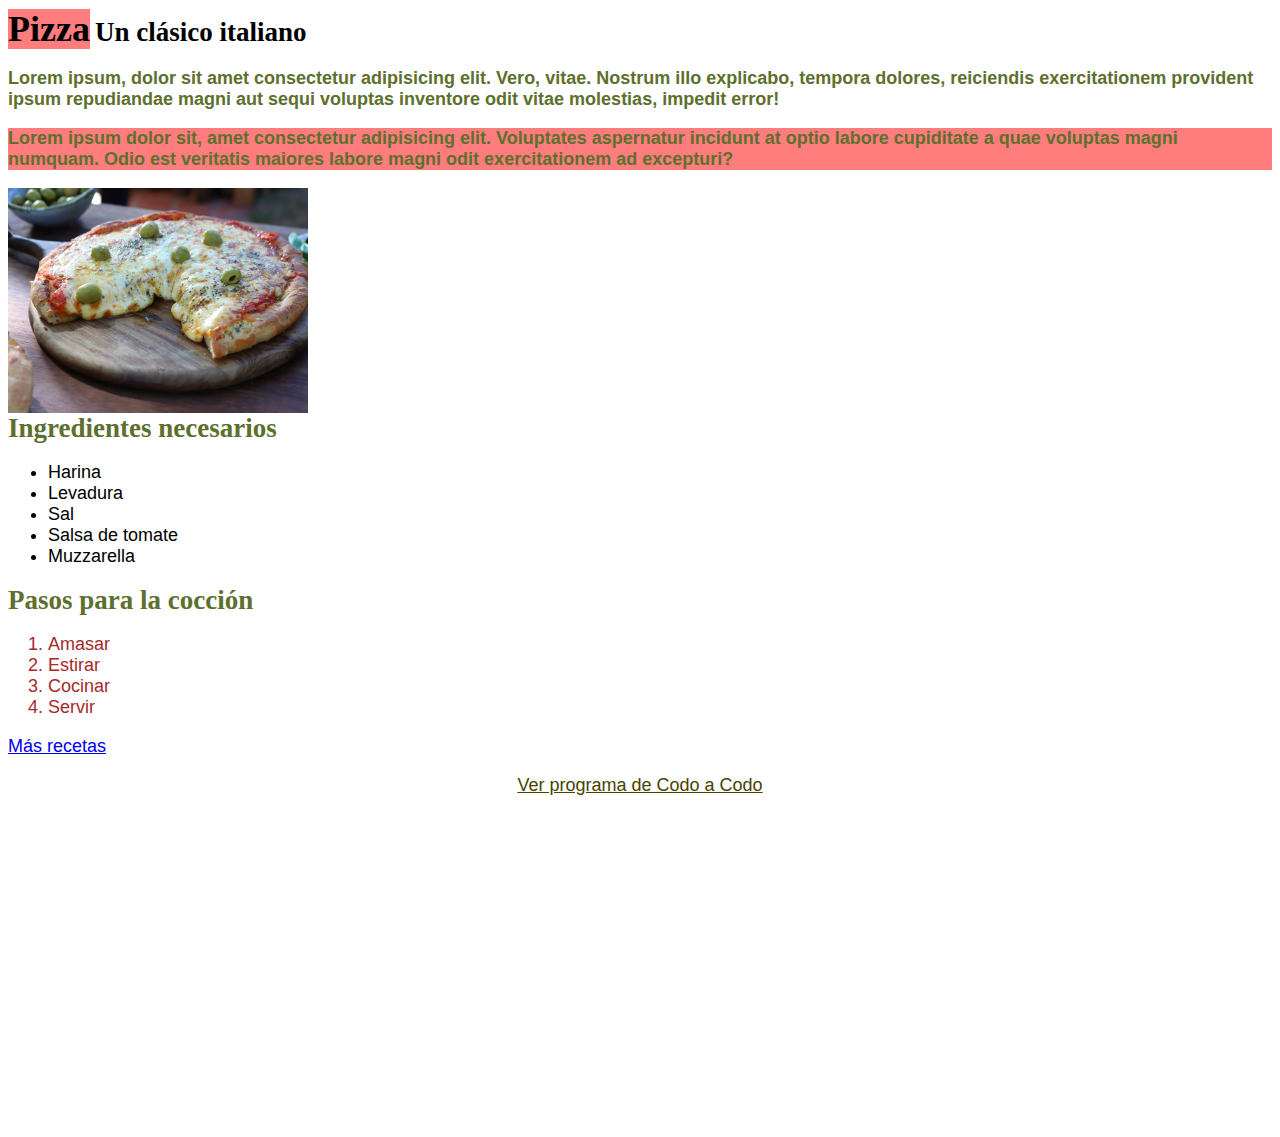
<file: index.html>
<html>
    <head>
        <title>Receta de pizza</title>
        <meta name="keywords" content="Pizza, receta, pasos, cocción">
        <meta name="description" content="Receta de cómo cocinar una pizza">
        <meta name="author" content="Carlos Cimino">
        <meta name="viewport" content="width=device-width, initial-scale=1.0">
        <meta charset="UTF-8">
        <link rel="icon" type="image/x-icon" href="img/favicon.png">
        <link rel="stylesheet" href="css/estilo.css">
    </head>
    <body>
        <!-- Comentario -->
        <h1 class="rojo">Pizza</h1>
        <h2>Un clásico italiano</h2>
        <p class="verde-negrita">Lorem ipsum, dolor sit amet consectetur adipisicing elit. Vero, vitae. Nostrum illo explicabo, tempora dolores, reiciendis exercitationem provident ipsum repudiandae magni aut sequi voluptas inventore odit vitae molestias, impedit error!</p>
        <p class="rojo verde-negrita">Lorem ipsum dolor sit, amet consectetur adipisicing elit. Voluptates aspernatur incidunt at optio labore cupiditate a quae voluptas magni numquam. Odio est veritatis maiores labore magni odit exercitationem ad excepturi?</p>
        <img src="img/pizza.jpg" alt="Foto de una pizza" width="300px">
        <h2 class="verde-negrita">Ingredientes necesarios</h2>
        <ul>
            <li>Harina</li>
            <li>Levadura</li>
            <li>Sal</li>
            <li>Salsa de tomate</li>
            <li>Muzzarella</li>
        </ul>
        <h2 class="verde-negrita">Pasos para la cocción</h2>
        <ol>
            <li>Amasar</li>
            <li>Estirar</li>
            <li>Cocinar</li>
            <li>Servir</li>
        </ol>
        <p><a href="https://www.recetasgratis.net/" target="_blank">Más recetas</a></p>
        <p id="programaCaC"><a  href="docs/java2022.pdf" target="_blank">Ver programa de Codo a Codo</a></p>
        <iframe width="560" height="315" src="https://www.youtube.com/embed/nYPSem7eWZ0" title="YouTube video player" frameborder="0" allow="accelerometer; autoplay; clipboard-write; encrypted-media; gyroscope; picture-in-picture" allowfullscreen></iframe>
    </body>
</html>
</file>
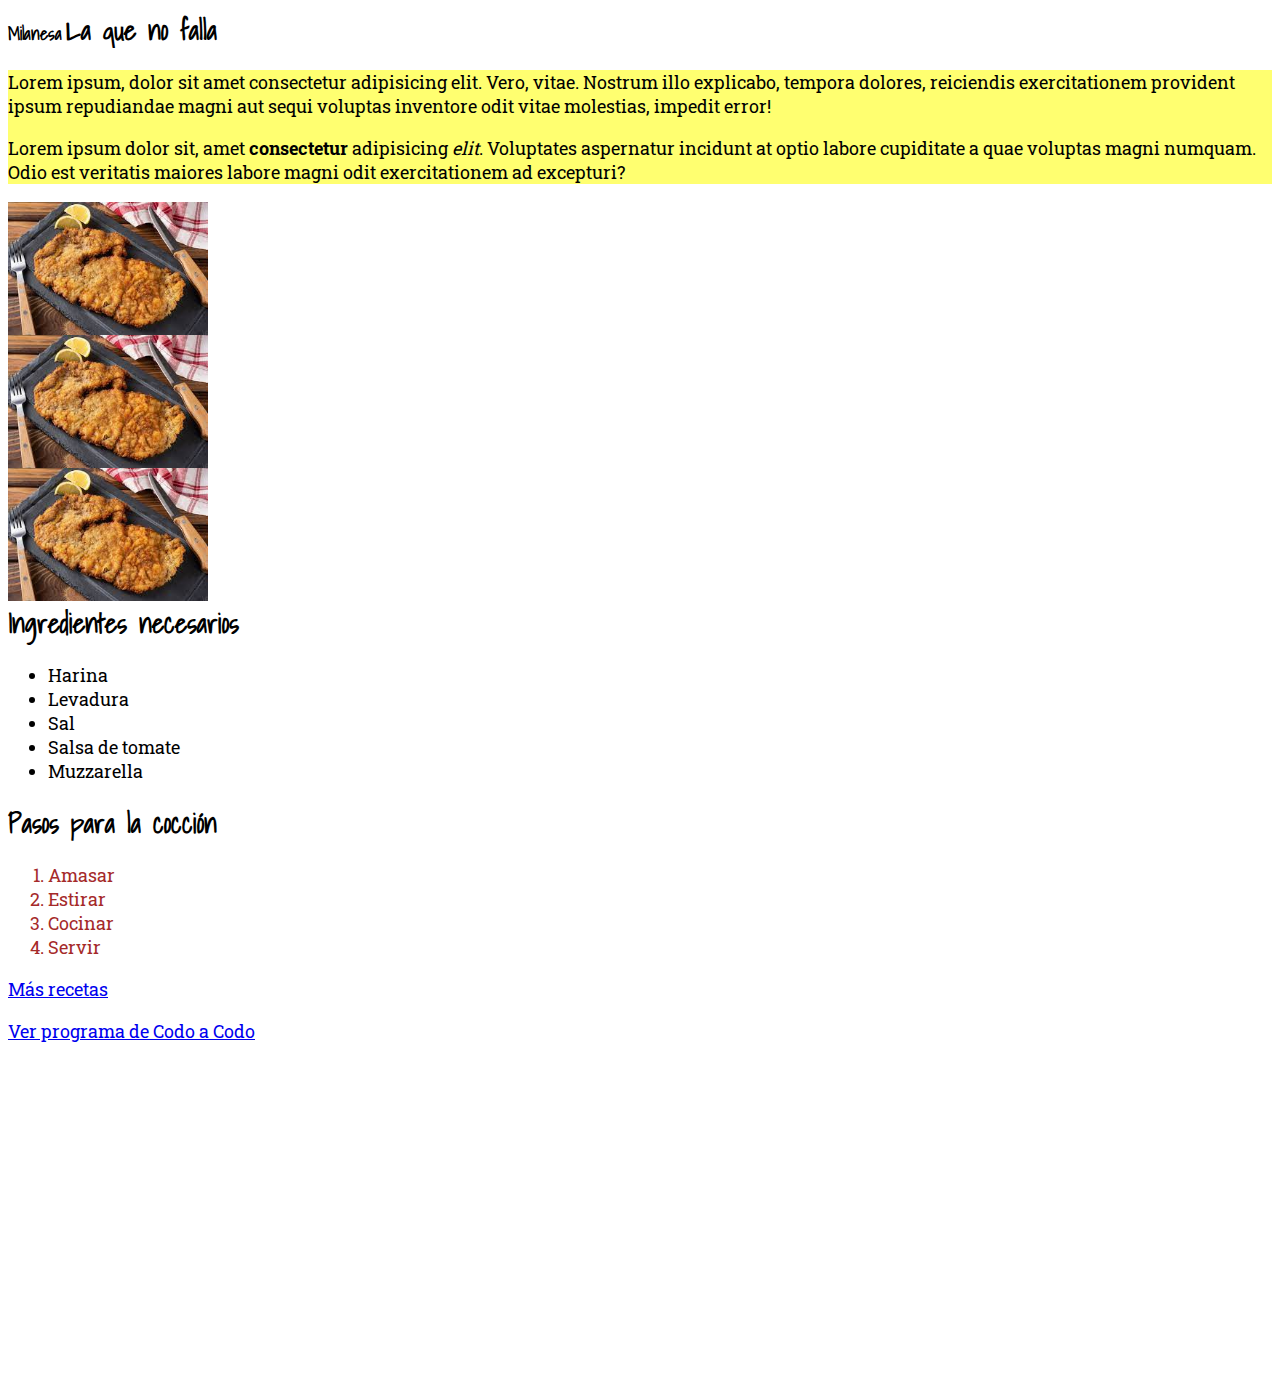
<file: milanesas.html>
<!DOCTYPE html>
<html>
    <head>
        <title>Receta de milanesa</title>
        <meta name="keywords" content="Pizza, receta, pasos, cocción">
        <meta name="description" content="Receta de cómo cocinar una pizza">
        <meta name="author" content="Carlos Cimino">
        <meta name="viewport" content="width=device-width, initial-scale=1.0">
        <meta charset="UTF-8">
        <link rel="icon" type="image/x-icon" href="img/favicon.png">
        <link rel="preconnect" href="https://fonts.googleapis.com">
        <link rel="preconnect" href="https://fonts.gstatic.com" crossorigin>
        <link href="https://fonts.googleapis.com/css2?family=Roboto+Slab:wght@400;700&family=Shadows+Into+Light&display=swap" rel="stylesheet">
        <link rel="stylesheet" href="css/estilo.css">
    </head>
    <body>
        <!-- Comentario -->
        <h1 id="elTitulo">Milanesa</h1>
        <h2>La que no falla</h2>
        <div class="amarillo">
            <p>Lorem ipsum, dolor sit amet consectetur adipisicing elit. Vero, vitae. Nostrum illo explicabo, tempora dolores, reiciendis exercitationem provident ipsum repudiandae magni aut sequi voluptas inventore odit vitae molestias, impedit error!</p>
            <p id="especial">Lorem ipsum dolor sit, amet <strong>consectetur</strong> adipisicing <em>elit</em>. Voluptates aspernatur incidunt at optio labore cupiditate a quae voluptas magni numquam. Odio est veritatis maiores labore magni odit exercitationem ad excepturi?</p>
        </div>
        <img src="img/milanesa.jpg" alt="Foto de una milanesa" width="200px">
        <img src="img/milanesa.jpg" alt="Foto de una milanesa" width="200px">
        <img src="img/milanesa.jpg" alt="Foto de una milanesa" width="200px">
        <h2>Ingredientes necesarios</h2>
        <ul>
            <li>Harina</li>
            <li>Levadura</li>
            <li>Sal</li>
            <li>Salsa de tomate</li>
            <li>Muzzarella</li>
        </ul>
        <h2>Pasos para la cocción</h2>
        <ol>
            <li>Amasar</li>
            <li>Estirar</li>
            <li>Cocinar</li>
            <li>Servir</li>
        </ol>
        <p><a href="https://www.recetasgratis.net/" target="_blank">Más recetas</a></p>
        <p><a  href="docs/java2022.pdf" target="_blank">Ver programa de Codo a Codo</a></p>
        <iframe width="560" height="315" src="https://www.youtube.com/embed/nYPSem7eWZ0" title="YouTube video player" frameborder="0" allow="accelerometer; autoplay; clipboard-write; encrypted-media; gyroscope; picture-in-picture" allowfullscreen></iframe>
    </body>
</html>
</file>
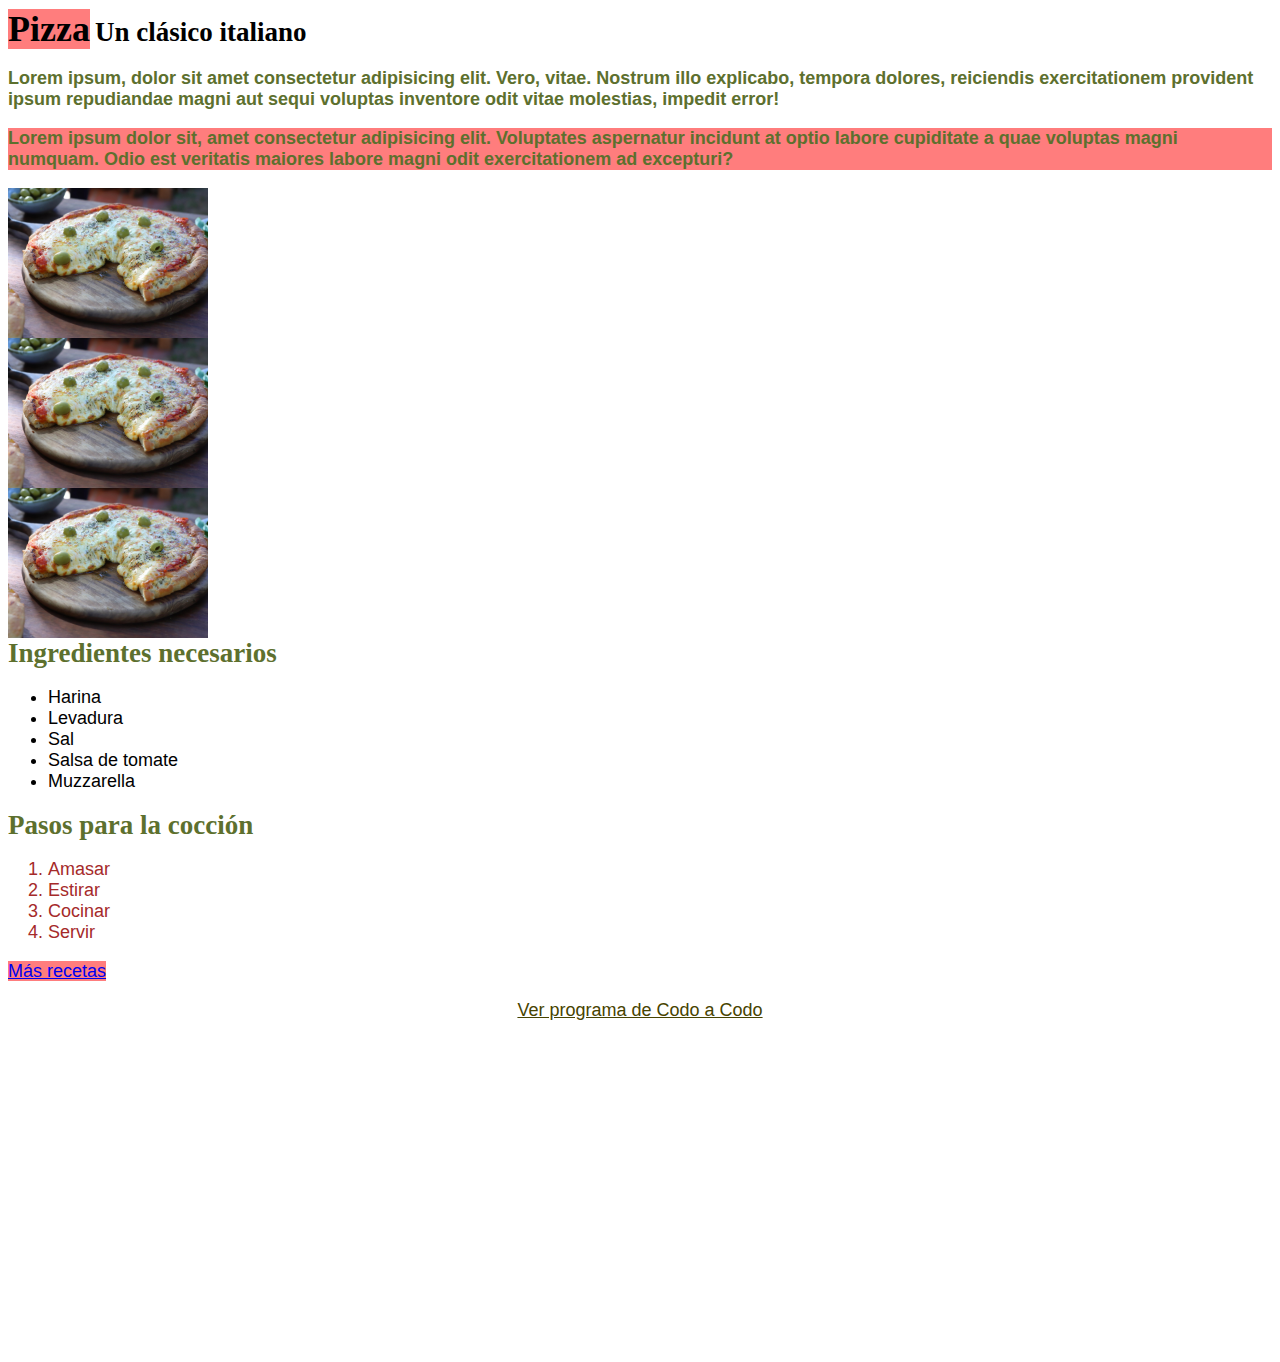
<file: pizza.html>
<html>
    <head>
        <title>Receta de pizza</title>
        <meta name="keywords" content="Pizza, receta, pasos, cocción">
        <meta name="description" content="Receta de cómo cocinar una pizza">
        <meta name="author" content="Carlos Cimino">
        <meta name="viewport" content="width=device-width, initial-scale=1.0">
        <meta charset="UTF-8">
        <link rel="icon" type="image/x-icon" href="img/favicon.png">
        <link rel="stylesheet" href="css/estilo.css">
    </head>
    <body>
        <!-- Comentario -->
        <h1 class="rojo">Pizza</h1>
        <h2>Un clásico italiano</h2>
        <p class="verde-negrita">Lorem ipsum, dolor sit amet consectetur adipisicing elit. Vero, vitae. Nostrum illo explicabo, tempora dolores, reiciendis exercitationem provident ipsum repudiandae magni aut sequi voluptas inventore odit vitae molestias, impedit error!</p>
        <p class="rojo verde-negrita">Lorem ipsum dolor sit, amet consectetur adipisicing elit. Voluptates aspernatur incidunt at optio labore cupiditate a quae voluptas magni numquam. Odio est veritatis maiores labore magni odit exercitationem ad excepturi?</p>
        <img src="img/pizza.jpg" alt="Foto de una pizza" width="200px">
        <img src="img/pizza.jpg" alt="Foto de una pizza" width="200px">
        <img src="img/pizza.jpg" alt="Foto de una pizza" width="200px">
        <h2 class="verde-negrita">Ingredientes necesarios</h2>
        <ul>
            <li>Harina</li>
            <li>Levadura</li>
            <li>Sal</li>
            <li>Salsa de tomate</li>
            <li>Muzzarella</li>
        </ul>
        <h2 class="verde-negrita">Pasos para la cocción</h2>
        <ol>
            <li>Amasar</li>
            <li>Estirar</li>
            <li>Cocinar</li>
            <li>Servir</li>
        </ol>
        <p><a class="rojo" href="https://www.recetasgratis.net/" target="_blank">Más recetas</a></p>
        <p id="programaCaC"><a  href="docs/java2022.pdf" target="_blank">Ver programa de Codo a Codo</a></p>
        <iframe width="560" height="315" src="https://www.youtube.com/embed/nYPSem7eWZ0" title="YouTube video player" frameborder="0" allow="accelerometer; autoplay; clipboard-write; encrypted-media; gyroscope; picture-in-picture" allowfullscreen></iframe>
    </body>
</html>
</file>
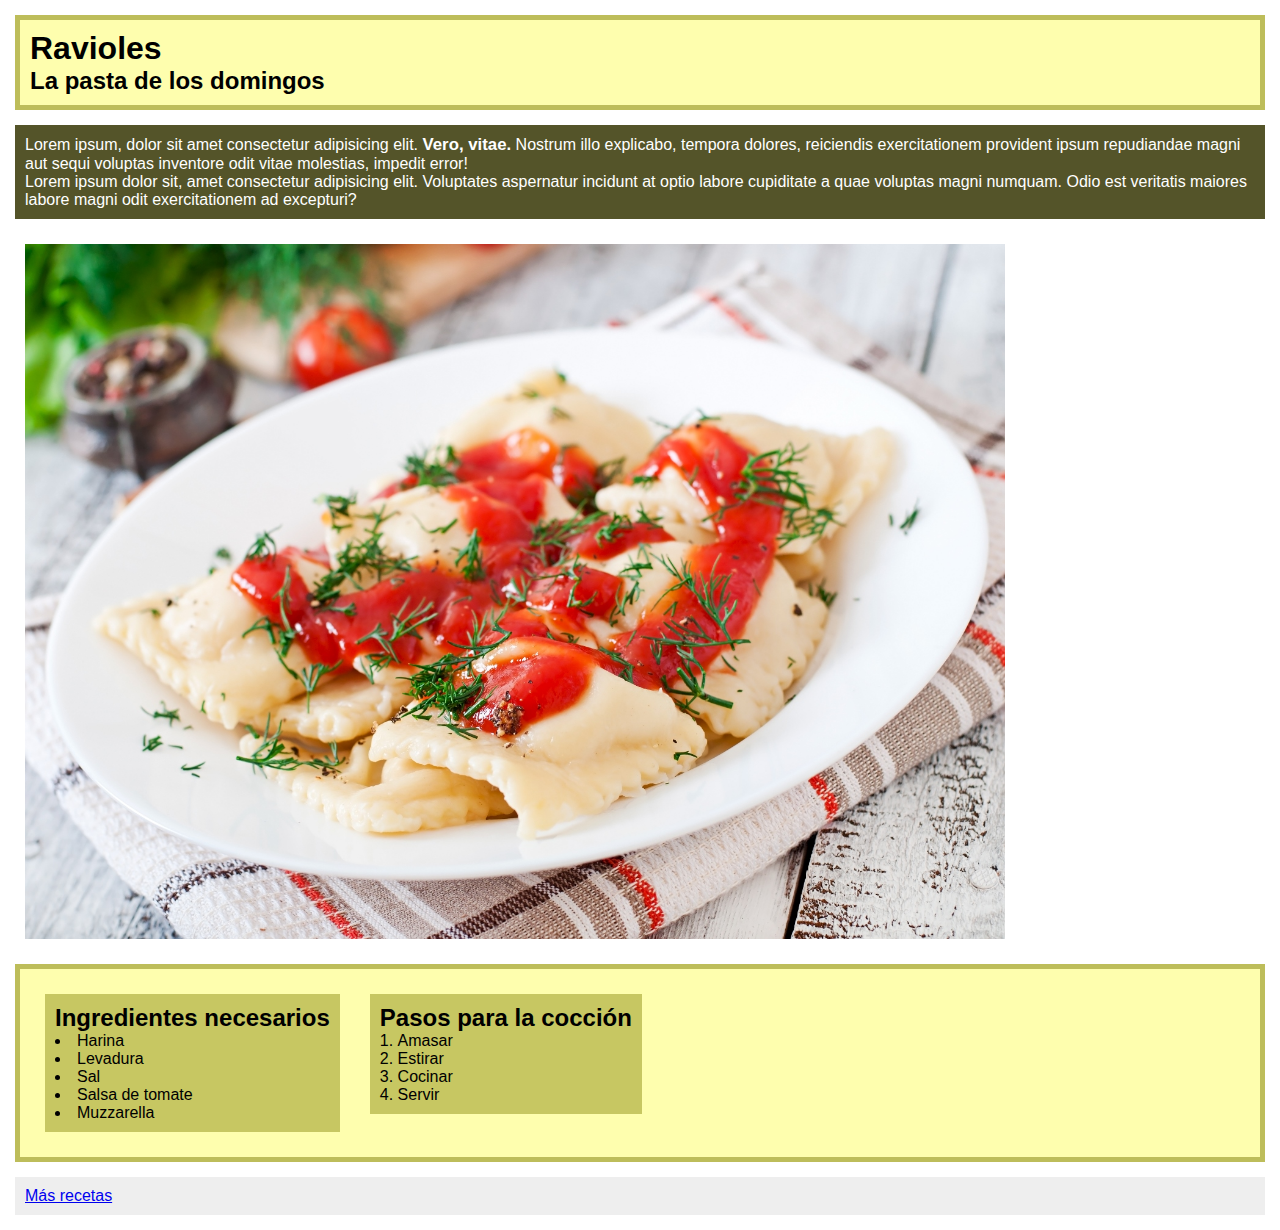
<file: ravioles.html>
<html>
    <head>
        <title>Receta de ravioles</title>
        <meta name="keywords" content="ravioles, receta, pasos, cocción">
        <meta name="description" content="Receta de cómo cocinar ravioles">
        <meta name="author" content="Carlos Cimino">
        <meta name="viewport" content="width=device-width, initial-scale=1.0">
        <meta charset="UTF-8">
        <link rel="icon" type="image/x-icon" href="img/favicon.png">
        <link rel="stylesheet" href="css/boxModel.css">
    </head>
    <body>
        <!-- Comentario -->
        <header class="fondo-claro">
            <h1 class="rojo">Ravioles</h1>
            <h2>La pasta de los domingos</h2>
        </header>
        <div class="fondo-oscuro">
            <p>Lorem ipsum, dolor sit amet consectetur adipisicing elit. <span class="destacado">Vero, vitae.</span> Nostrum illo explicabo, tempora dolores, reiciendis exercitationem provident ipsum repudiandae magni aut sequi voluptas inventore odit vitae molestias, impedit error!</p>
            <p class="rojo verde-negrita">Lorem ipsum dolor sit, amet consectetur adipisicing elit. Voluptates aspernatur incidunt at optio labore cupiditate a quae voluptas magni numquam. Odio est veritatis maiores labore magni odit exercitationem ad excepturi?</p>
        </div>
        <div class="fotos">
            <img src="img/ravioles-fullhd.jpg" alt="Foto de ravioles">
        </div>
        <div class="fondo-claro clearfix">
            <div class="ingredientes">
                <h2 class="verde-negrita">Ingredientes necesarios</h2>
                <ul>
                    <li>Harina</li>
                    <li>Levadura</li>
                    <li>Sal</li>
                    <li>Salsa de tomate</li>
                    <li>Muzzarella</li>
                </ul>
            </div>
            <div class="pasos">
                <h2 class="verde-negrita">Pasos para la cocción</h2>
                <ol>
                    <li>Amasar</li>
                    <li>Estirar</li>
                    <li>Cocinar</li>
                    <li>Servir</li>
                </ol>
            </div>
        </div>

        <footer class="pie">
            <p><a class="rojo" href="https://www.recetasgratis.net/" target="_blank">Más recetas</a></p>
        </footer>
    </body>
</html>
</file>
<file: css/estilo.css>
ol li {
    color: brown;
}

img {
    display: block;
}

html {
    /*font-size: 16px;*/
    font-size: 18px;
    font-family: 'Roboto Slab', Helvetica, sans-serif;
}

.amarillo {
    background: #ffff70;
}

#elTitulo {
    font-size: 1rem;
}

#especial {
    font-size: 1rem;
}

h1, h2 {
    display: inline;
    font-family: 'Shadows Into Light', cursive;
}

#programaCaC {
    text-align: center;
}

#programaCaC a {
    color:rgb(71, 67, 0);
}

.verde-negrita {
    color: #5D702E;
    font-weight: bold;
}

.rojo {
    background: rgb(255, 125, 125);
}
</file>
<file: css/boxModel.css>
* {
    padding: 0;
    margin: 0;
    box-sizing: border-box;
    font-family: Arial;
}

.ingredientes, .pasos {
    float: left;
    background-color: rgb(199, 199, 98);;
}

.clearfix {
    overflow: auto;
}

div, header, footer {
    margin: 15px;
    padding: 10px;
}

.fondo-claro {
    background: rgb(254, 254, 174);
    border: 5px solid rgb(189, 189, 90);
}

.fondo-oscuro {
    background: rgb(84, 84, 41);
    color: white;
}

.destacado {
    font-weight: bold;
    font-size: 1.05em;
}

.fotos {
    max-width: 1000px;
}

.fotos img {
    width: 100%;
}

.pie {
    background: #eee;
}

ul, ol {
    list-style-position: inside;
}
</file>
